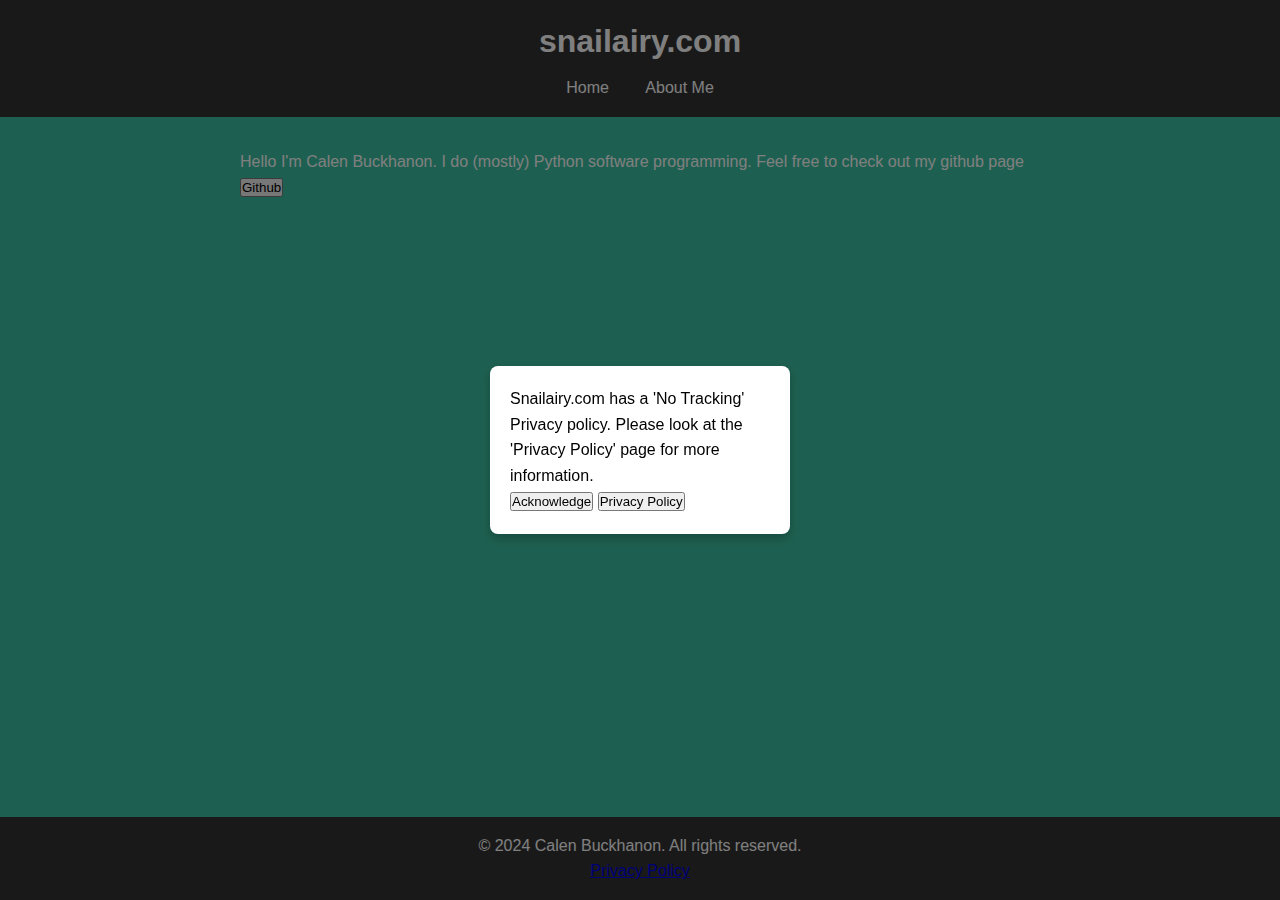
<file: index.html>
<!DOCTYPE html>
<html lang="en">
<head>
    <meta charset="UTF-8">
    <meta name="viewport" content="width=device-width, initial-scale=1.0">
    <title>snailairy.com</title>
    <link rel="stylesheet" href="styles.css">
    <style>
        /* Popup styling */
        .popup {
            position: fixed;
            left: 50%;
            top: 50%;
            transform: translate(-50%, -50%);
            width: 300px;
            padding: 20px;
            background-color: white;
            color: black; /* Text color set to black */
            box-shadow: 0 4px 8px rgba(0, 0, 0, 0.2);
            border-radius: 8px;
            z-index: 1000;
            display: none; /* Hidden by default */
        }
        .popup-overlay {
            position: fixed;
            top: 0;
            left: 0;
            width: 100%;
            height: 100%;
            background: rgba(0, 0, 0, 0.5);
            z-index: 999;
            display: none; /* Hidden by default */
        }
    </style>
</head>
<body>
    <header>
        <h1>snailairy.com</h1>
        <nav>
            <ul>
                <li><a href="index.html">Home</a></li>
                <li><a href="about.html">About Me</a></li>
            </ul>
        </nav>
    </header>

    <main>
        <section class="about">
            <div class=".container">
                <p>Hello I'm Calen Buckhanon. I do (mostly) Python software programming. Feel free to check out my github page</p>
                <button onclick="window.location.href= 'https://github.com/snailairy';">Github</button>
            </div>
        </section>
    </main>
    <br>
    <br>
    <br>
    <br>
    <footer>
        <p>&copy; 2024 Calen Buckhanon. All rights reserved.</p>
        <a href="cookies.html">Privacy Policy</a>
    </footer>

    <script>
        // Check if the popup has been acknowledged before
        window.onload = function() {
            if (!localStorage.getItem('popupAcknowledged')) {
                document.getElementById('popup').style.display = 'block';
                document.getElementById('popup-overlay').style.display = 'block';
            }
        };

        // Function to hide the popup and set acknowledgment in local storage
        function acknowledgePopup() {
            document.getElementById('popup').style.display = 'none';
            document.getElementById('popup-overlay').style.display = 'none';
            localStorage.setItem('popupAcknowledged', 'true');
        }
    </script>

    <!-- Popup Overlay -->
    <div class="popup-overlay" id="popup-overlay"></div>

    <!-- Popup Content -->
    <div class="popup" id="popup">
        <p>Snailairy.com has a 'No Tracking' Privacy policy. Please look at the 'Privacy Policy' page for more information.</p>
        <button onclick="acknowledgePopup()">Acknowledge</button>
        <button onclick="window.location.href='cookies.html'">Privacy Policy</button>
    </div>
</body>
</html>
</file>
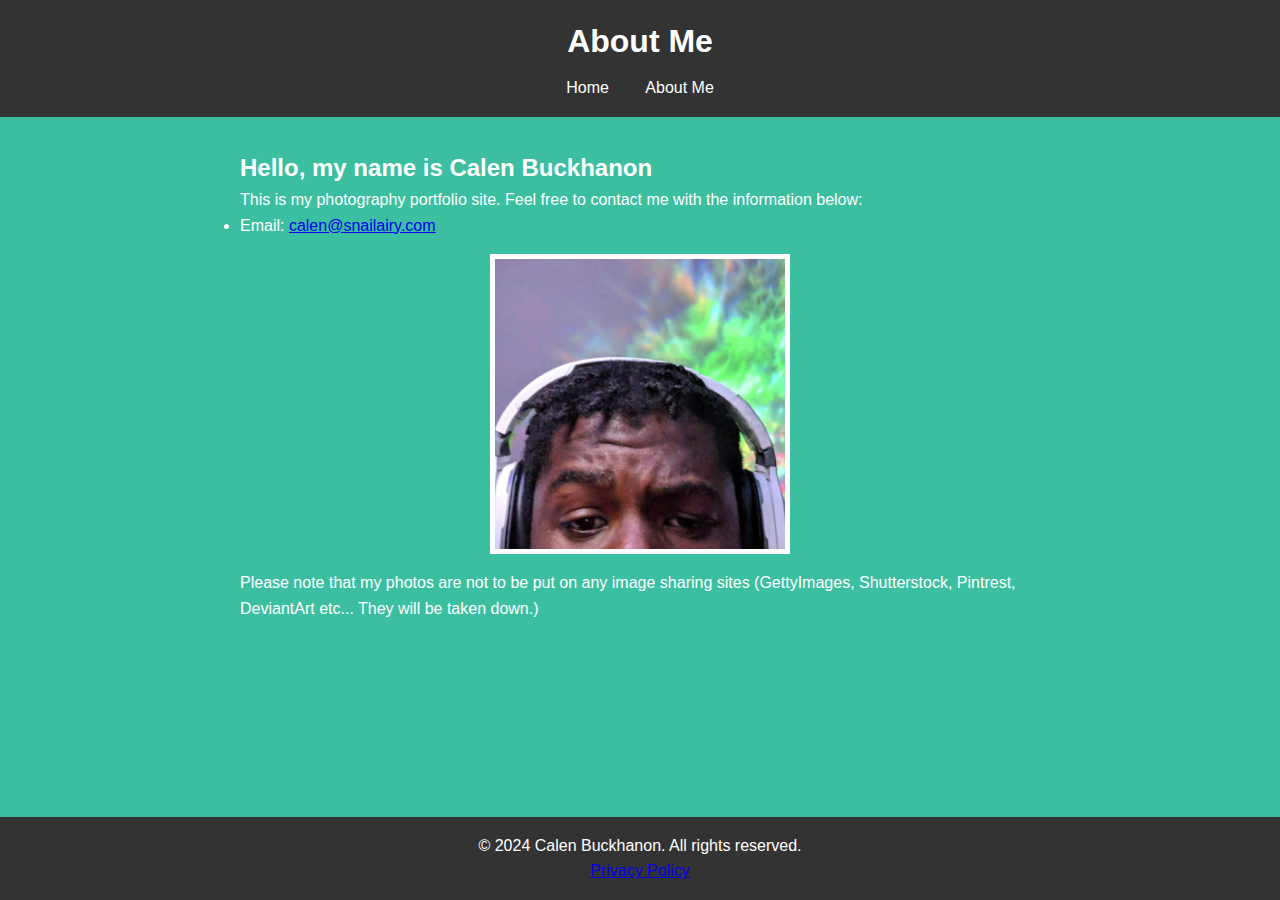
<file: about.html>
<!DOCTYPE html>
<html lang="en">
<head>
    <meta charset="UTF-8">
    <meta name="viewport" content="width=device-width, initial-scale=1.0">
    <title>About Me</title>
    <link rel="stylesheet" href="styles.css">
</head>
<body>
    <header>
        <h1>About Me</h1>
        <nav>
            <ul>
                <li><a href="index.html">Home</a></li>
                <li><a href="about.html">About Me</a></li>
            </ul>
        </nav>
    </header>

    <main>
        <section class="about">
            <h2>Hello, my name is Calen Buckhanon</h2>
            <p>This is my photography portfolio site. Feel free to contact me with the information below:</p>
            <ul>
                <li>Email: <a href="mailto:calen@snailairy.com">calen@snailairy.com</a></li>
            </ul>
            <!-- Add the image with white border -->
            <img src="profile.JPG" alt="Profile Picture" class="bordered-image">
            <p>Please note that my photos are not to be put on any image sharing sites (GettyImages, Shutterstock, Pintrest, DeviantArt etc... They will be taken down.)</p>
        </section>
    </main>
    <br>
    <br>
    <br>
    <br>
    <footer>
        <p>&copy; 2024 Calen Buckhanon. All rights reserved.</p>
        <a href="cookies.html">Privacy Policy</a>
    </footer>
</body>
</html>
</file>
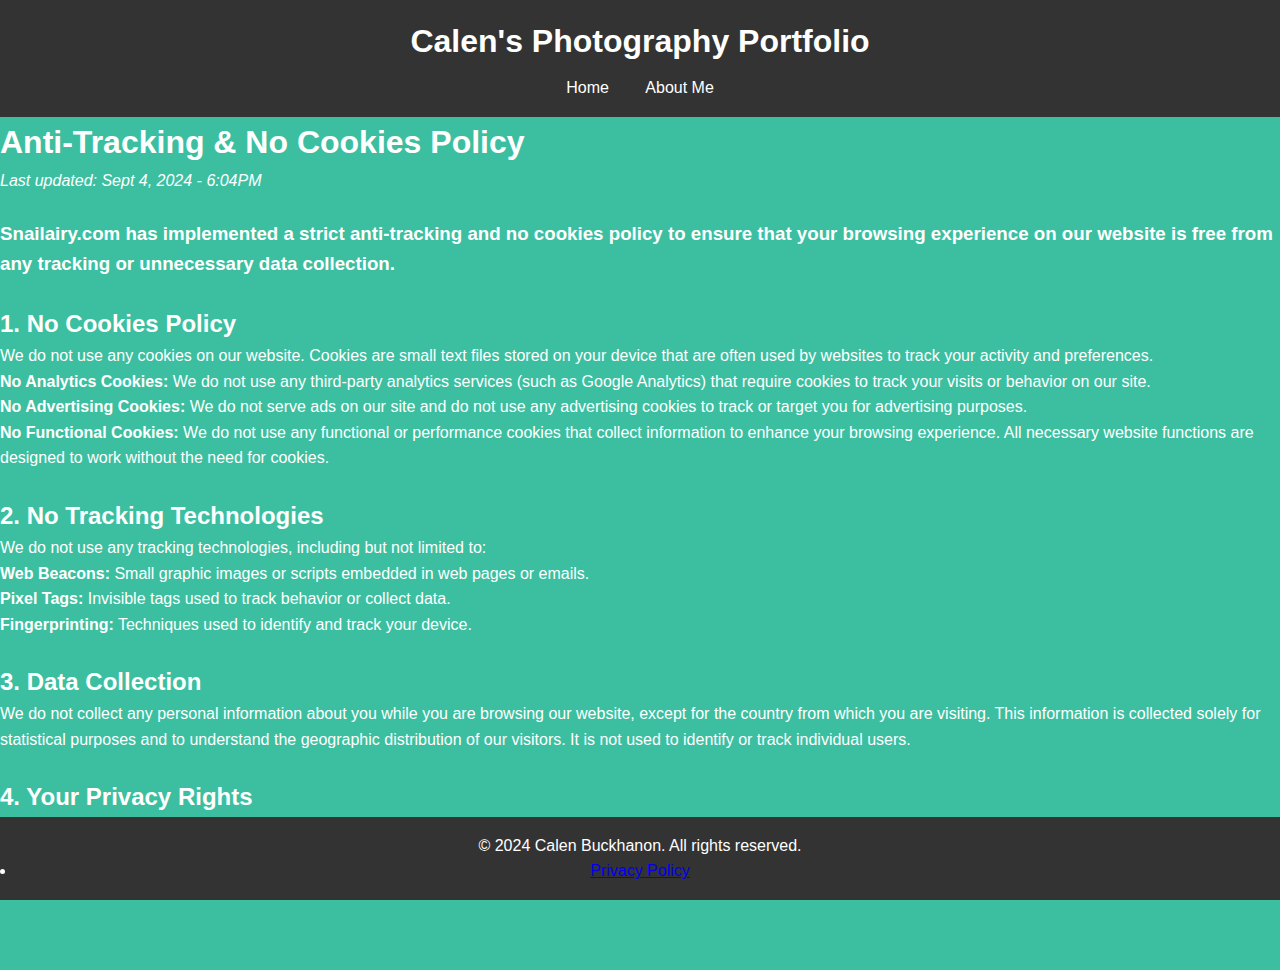
<file: cookies.html>
<!DOCTYPE html>
<html lang="en">
<head>
    <meta charset="UTF-8">
    <meta name="viewport" content="width=device-width, initial-scale=1.0">
    <title>Cookies</title>
    <link rel="stylesheet" href="styles.css">
</head>
<body>
    <header>
        <h1>Calen's Photography Portfolio</h1>
        <nav>
            <ul>
                <li><a href="index.html">Home</a></li>
                <li><a href="about.html">About Me</a></li>
            </ul>
        </nav>
    </header>
    
    <h1>Anti-Tracking & No Cookies Policy</h1>
    <p><em>Last updated: Sept 4, 2024 - 6:04PM</em></p>
    <br>
    <h3>Snailairy.com has implemented a strict anti-tracking and no cookies policy to ensure that your browsing experience on our website is free from any tracking or unnecessary data collection.</h3>
    <br>
    <h2>1. No Cookies Policy</h2>
    <p>We do not use any cookies on our website. Cookies are small text files stored on your device that are often used by websites to track your activity and preferences. </p>
        <ul>
            <li><strong>No Analytics Cookies:</strong> We do not use any third-party analytics services (such as Google Analytics) that require cookies to track your visits or behavior on our site.</li>
            <li><strong>No Advertising Cookies:</strong> We do not serve ads on our site and do not use any advertising cookies to track or target you for advertising purposes.</li>
            <li><strong>No Functional Cookies:</strong> We do not use any functional or performance cookies that collect information to enhance your browsing experience. All necessary website functions are designed to work without the need for cookies.</li>
        </ul>
    <br>
    <h2>2. No Tracking Technologies</h2>
    <p>We do not use any tracking technologies, including but not limited to:</p>
        <ul>
            <li><strong>Web Beacons:</strong> Small graphic images or scripts embedded in web pages or emails.</li>
            <li><strong>Pixel Tags:</strong> Invisible tags used to track behavior or collect data.</li>
            <li><strong>Fingerprinting:</strong> Techniques used to identify and track your device.</li>
        </ul>
    <br>
    <h2>3. Data Collection</h2>
    <p>We do not collect any personal information about you while you are browsing our website, except for the country from which you are visiting. This information is collected solely for statistical purposes and to understand the geographic distribution of our visitors. It is not used to identify or track individual users.</p>
    <br>
    <h2>4. Your Privacy Rights</h2>
    <p>We respect your right to privacy and strive to ensure that your online experience is secure and private. If you have any questions or concerns about our anti-tracking and no cookies policy, please feel free to contact us at <a href="mailto:sgmaer56@icloud.com ">sgmaer56@icloud.com</a>.</p>
    
    <p>Thank you for visiting Snailairy.com. Your privacy is important</p>
    <br>
    <br>
    <br>
    <footer>
        <p>&copy; 2024 Calen Buckhanon. All rights reserved.</p> 
        <li><a href="cookies.html">Privacy Policy</a></li>
    </footer>
</body>
</html>
</file>
<file: styles.css>
/* Reset default browser styles */
* {
    margin: 0;
    padding: 0;
    box-sizing: border-box;
}

body {
    font-family: Helvetica, Arial, sans-serif;
    line-height: 1.6;
    background-color: #3bbfa0;
    color: #fff;
}

header {
    background: #333;
    color: #fff;
    padding: 1rem;
    text-align: center;
}

header h1 {
    margin-bottom: 0.5rem;
}

nav ul {
    list-style: none;
    padding: 0;
}

nav ul li {
    display: inline;
    margin: 0 1rem;
}

nav a {
    color: #fff;
    text-decoration: none;
}

main {
    padding: 2rem;
}

.photo-grid {
    display: grid;
    grid-template-columns: repeat(auto-fill, minmax(200px, 1fr));
    gap: 1rem;
}

.photo-grid img {
    width: 100%;
    height: auto;
    pointer-events: none; /* Disables right-click on images */
    -webkit-user-drag: none; /* Prevent dragging images */
    user-drag: none;
    border: 5px solid #fff; /* White border around images */
}

/* Prevent image dragging */
img {
    -webkit-user-drag: none;
    user-drag: none;
}

.bordered-image {
    border: 5px solid #fff; /* White border around profile image */
    max-width: 300px; /* Optional: adjust size as needed */
    display: block;
    margin: 1rem auto; /* Center the image horizontally */
}

.about {
    max-width: 800px;
    margin: 0 auto;
}

footer {
    background: #333;
    color: #fff;
    text-align: center;
    padding: 1rem;
    position: fixed;
    bottom: 0;
    width: 100%;
}
</file>
